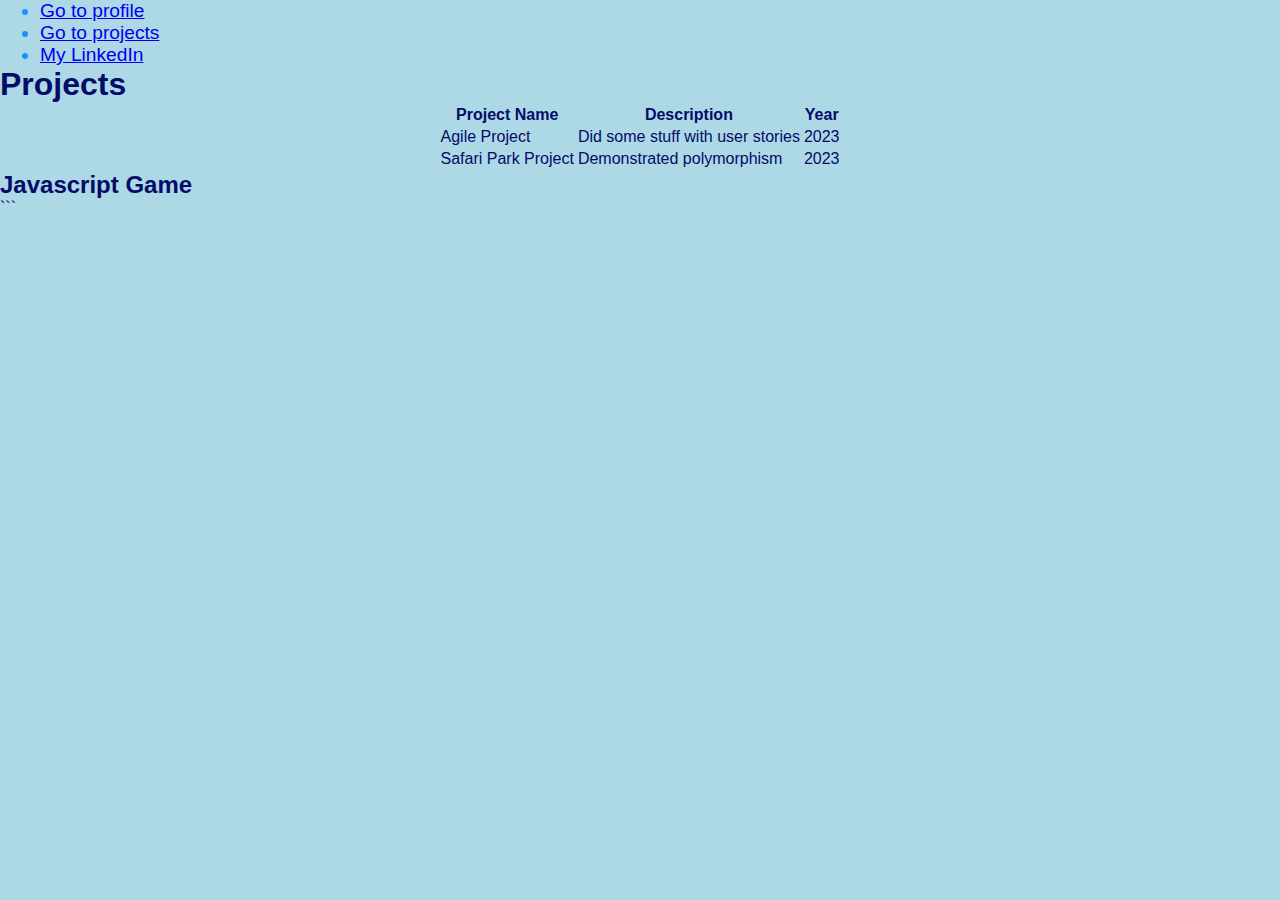
<file: projects.html>
<!DOCTYPE html>

<html lang="en" xmlns="http://www.w3.org/1999/xhtml">
<head>
    <meta charset="utf-8" />
    <title>My projects</title>
    <link href="profileStyle.css" rel="stylesheet">
</head>
<body>
    <nav>
        <ul>
            <li><a href="index.html">Go to profile</a></li>
            <li><a href="projects.html">Go to projects</a></li>
            <li><a href="https://www.linkedin.com/in/peter-bellaby-40b93022b/" target="_blank">My LinkedIn</a></li>
        </ul>
    </nav>
    <section>
        <h1>Projects</h1>
        <table>
            <thead>
                <tr>
                    <th>Project Name</th>
                    <th>Description</th>
                    <th>Year</th>
                </tr>
            </thead>
            <tbody>
                <tr>
                    <td>Agile Project</td>
                    <td>Did some stuff with user stories</td>
                    <td>2023</td>
                </tr>
                <tr>
                    <td>Safari Park Project</td>
                    <td>Demonstrated polymorphism</td>
                    <td>2023</td>
                </tr>
            </tbody>
        </table>
    </section>
    <section>
        <h2>Javascript Game</h2>
        <!-- We will implement this in the JavaScript lesson -->
    </section>
</body>
</html>
```
</file>
<file: profileStyle.css>
*{
    margin: auto;
    box-sizing: border-box;

}
body{

    background-color: lightblue;
    color: rgb(4, 11, 104);
    font-family: Arial, Helvetica, sans-serif;
    font-size: 16px;
    font-weight: lighter
    background-image:url("https://onlyvectorbackgrounds.com/wp-content/uploads/2018/09/Abstract-Ambient-Light-Background-Day-Blue.jpg");
}
li{
    color:#1e90ff;
    font-size: 1.2rem;
}
.flex-container{
    display: flex;
    flex-direction: row;
    align-items: center;
    justify-content: center;
    gap: 10vw;
    height: 150px;
}

.flex-container a{
    text-decoration: none;
    padding: 10px 25px;
    background-color: pink;
}

/* hover state */
a:hover {
    /* when we hover over the link the text turns red */
    color: red;
}

/* active state*/
a:active {
    /* when we click the link it turns green */
    color: green;
}
.box-1{

    background-color: whitesmoke;
    padding: 0% 10%;

    border-top: 5px red solid;
    border-bottom: 5px red solid;
    border-left: 5px red solid;
    border-right: 5px red solid;
    border-style: ridge;

}

.box-2
{
    background-color: wheat;
    padding: 20px;
    margin: 10px;

    border: 5px rebeccapurple solid;
}

.box-1 h4 {
    font-family:  Tahoma;
    font-weight: 800;
    font-style: italic;
    text-decoration: underline;
    text-transform: uppercase;
    letter-spacing: 0.1em;
}
.container
{
    width: 80%;
    /* auto varies from property to property, with margin it is used for centring */
    margin: auto;
}
#astronomy{

}
#hobbies h4{

}
</file>
